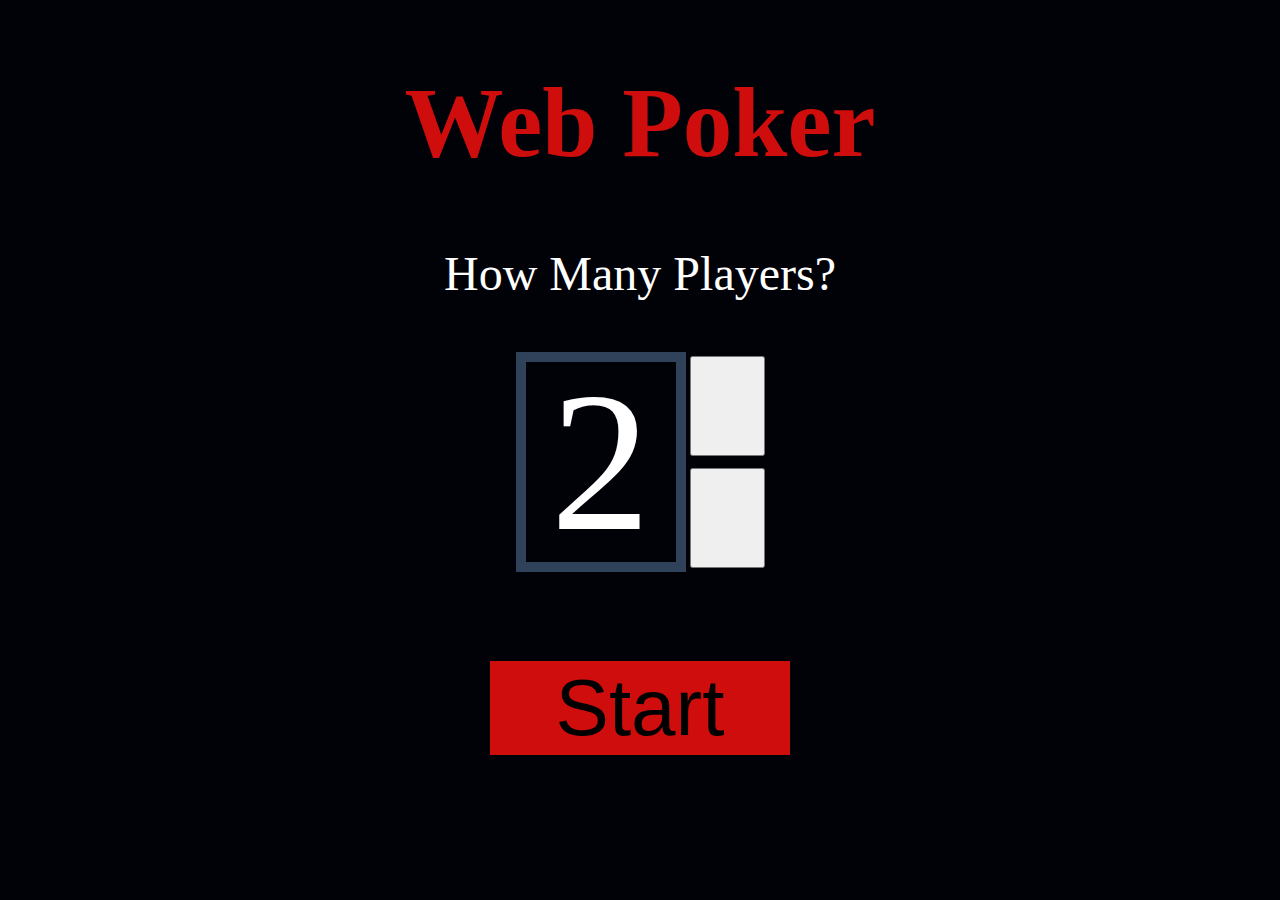
<file: StartScene/start.html>
<!DOCTYPE html>
<html lang="en">
<head>
    <meta charset="UTF-8">
    <meta name="viewport" content="width=device-width, initial-scale=1.0">
    <title>Document</title>
    <link rel="stylesheet" href="startStyle.css">
</head>
<body>
    <h1 id="headline">Web Poker</h1>

    <p id="txt"> How Many Players?</p>

    <table border="0">
       <tr>
        <td rowspan="2">
            <div id="playerCountBox"><div id="playerCountNum">0</div>
        </td>
        <td style="height: 5px;">
            <input type="button" id="upBtn" onclick="higherPlcount()">
        </td>
       </tr>
       <tr>
        
        <td style="height: 5px;">
           <input type="button" id="downBtn" onclick="lowerPlcount()">
        </td>
       </tr>
    </table> 
<br>
<br>
    <input type="button" value="Start" id="startBtn" >

    
    
    
    <script src="startScript.js"></script>
</body> 
</html>
</file>
<file: StartScene/startStyle.css>
body{
    background-color: rgb(1, 1, 8);
    color: white;
    
}

#headline{
    font-size: 620%;
    color: rgb(207, 13, 13);
    text-align: center;
}

#txt{
    font-size: 300%;
    color: white;
    text-align: center;
}

#playerCountBox{
    
    margin: auto;
   
    border: 10px #2f425a solid;
    width: 150px;
    height: 200px;
    text-align: center;
} 
#playerCountNum{
    
    font-size: 200px;
    color: white;
    margin: auto;
    margin-top: -15px;
    
    
}

#upBtn{
    width: 75px;
    height: 100px;
    
    
    
}

#downBtn{
    width: 75px;
    height: 100px;
    
}

#startBtn{
    display: block;
    margin: auto;
    background-color:rgb(207, 13, 13) ;
    margin-top: 50px;
    font-size: 80px;
    width: 300px;
    border: black;
}

table{
    height: 200px;
    margin: auto;
}
</file>
